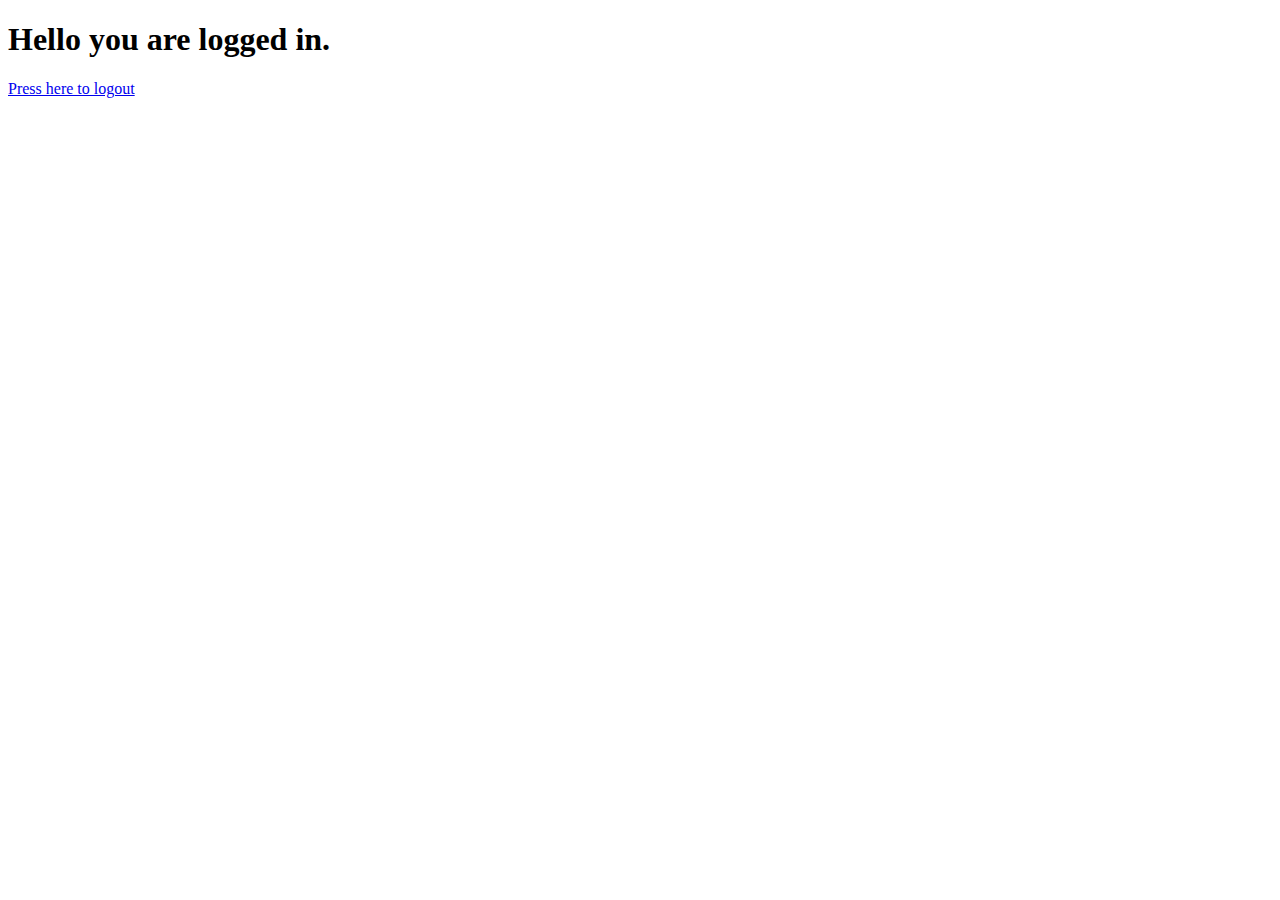
<file: templates/dashboard.html>
<!DOCTYPE html>
<html lang="en">

<head>
    <meta charset="UTF-8">
    <meta http-equiv="X-UA-Compatible" content="IE=edge">
    <meta name="viewport" content="width=device-width, initial-scale=1.0">
    <title>Dashboard</title>
</head>

<body>
    <h1>Hello you are logged in.</h1>
    <a href="{{url_for('logout')}}">Press here to logout</a>
</body>

</html>
</file>
